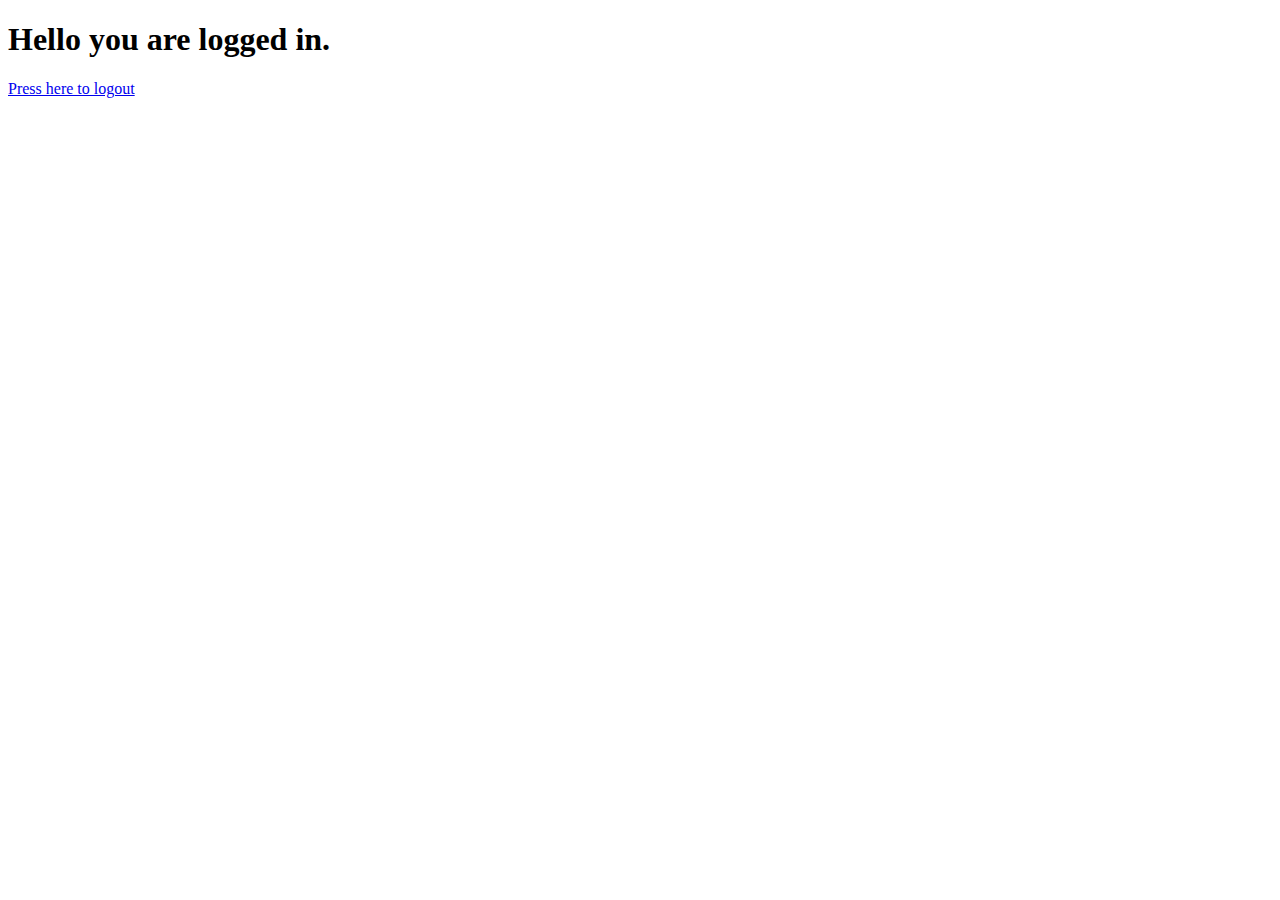
<file: templates/dashboard.html>
<!DOCTYPE html>
<html lang="en">

<head>
    <meta charset="UTF-8">
    <meta http-equiv="X-UA-Compatible" content="IE=edge">
    <meta name="viewport" content="width=device-width, initial-scale=1.0">
    <title>Dashboard</title>
</head>

<body>
    <h1>Hello you are logged in.</h1>
    <a href="{{url_for('logout')}}">Press here to logout</a>
</body>

</html>
</file>
